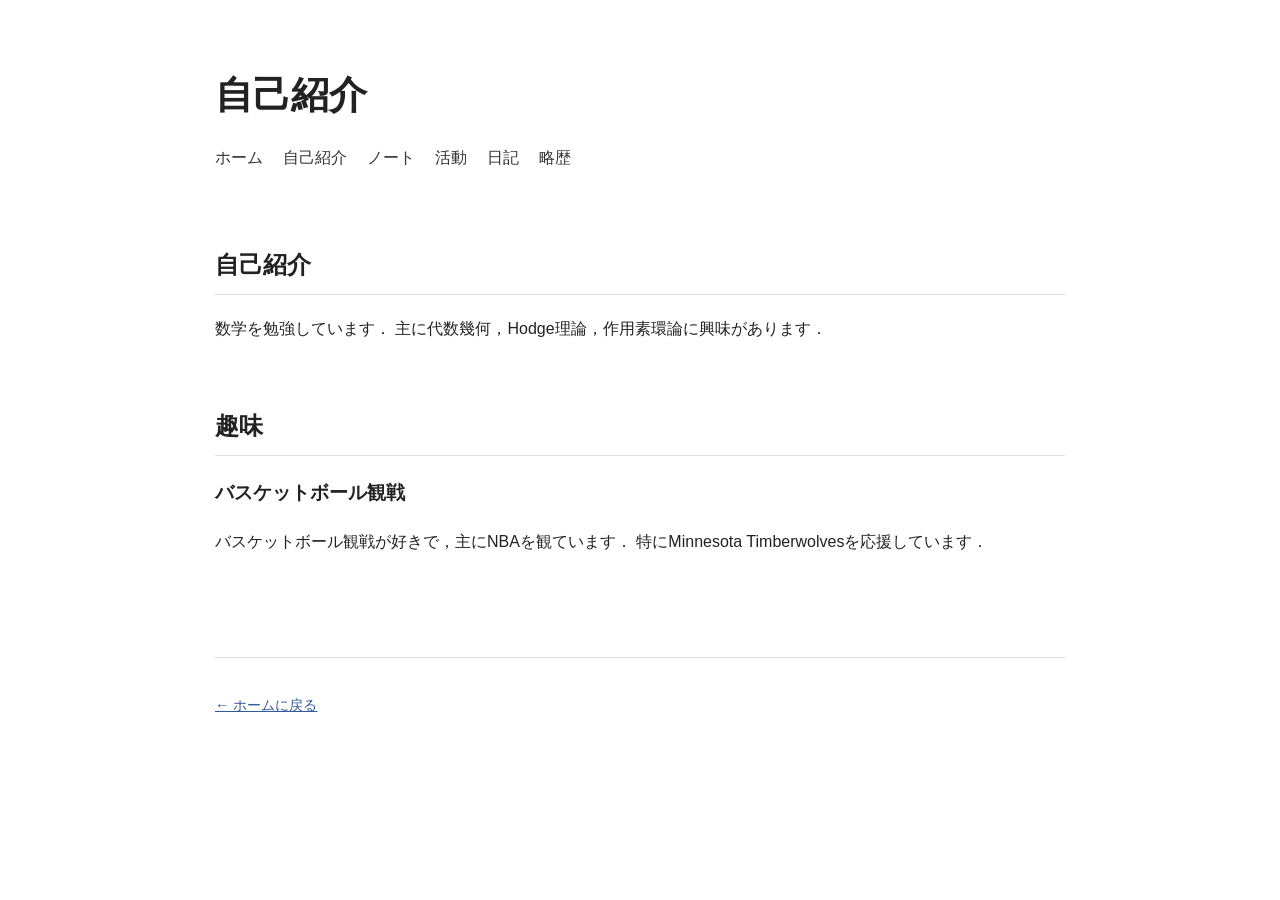
<file: about.html>
<!DOCTYPE html>
<html lang="ja">

<head>
  <meta charset="UTF-8">
  <meta name="viewport" content="width=device-width, initial-scale=1.0">

  <title>自己紹介</title>

  <link rel="stylesheet" href="style.css">
</head>

<body>

<header>
  <h1>自己紹介</h1>

  <nav>
    <a href="index.html">ホーム</a>
    <a href="about.html">自己紹介</a>
    <a href="notes.html">ノート</a>
    <a href="activities.html">活動</a>
    <a href="diary.html">日記</a>
    <a href="biography.html">略歴</a>
  </nav>
</header>

<main>

  <section>
    <h2>自己紹介</h2>

    <p>
      数学を勉強しています．
      主に代数幾何，Hodge理論，作用素環論に興味があります．
    </p>
  </section>

  <section>
    <h2>趣味</h2>

    <h3>バスケットボール観戦</h3>

    <p>
      バスケットボール観戦が好きで，主にNBAを観ています．
      特にMinnesota Timberwolvesを応援しています．
    </p>
  </section>

</main>

<footer>
  <p><a href="index.html">← ホームに戻る</a></p>
</footer>

</body>

</html>
</file>
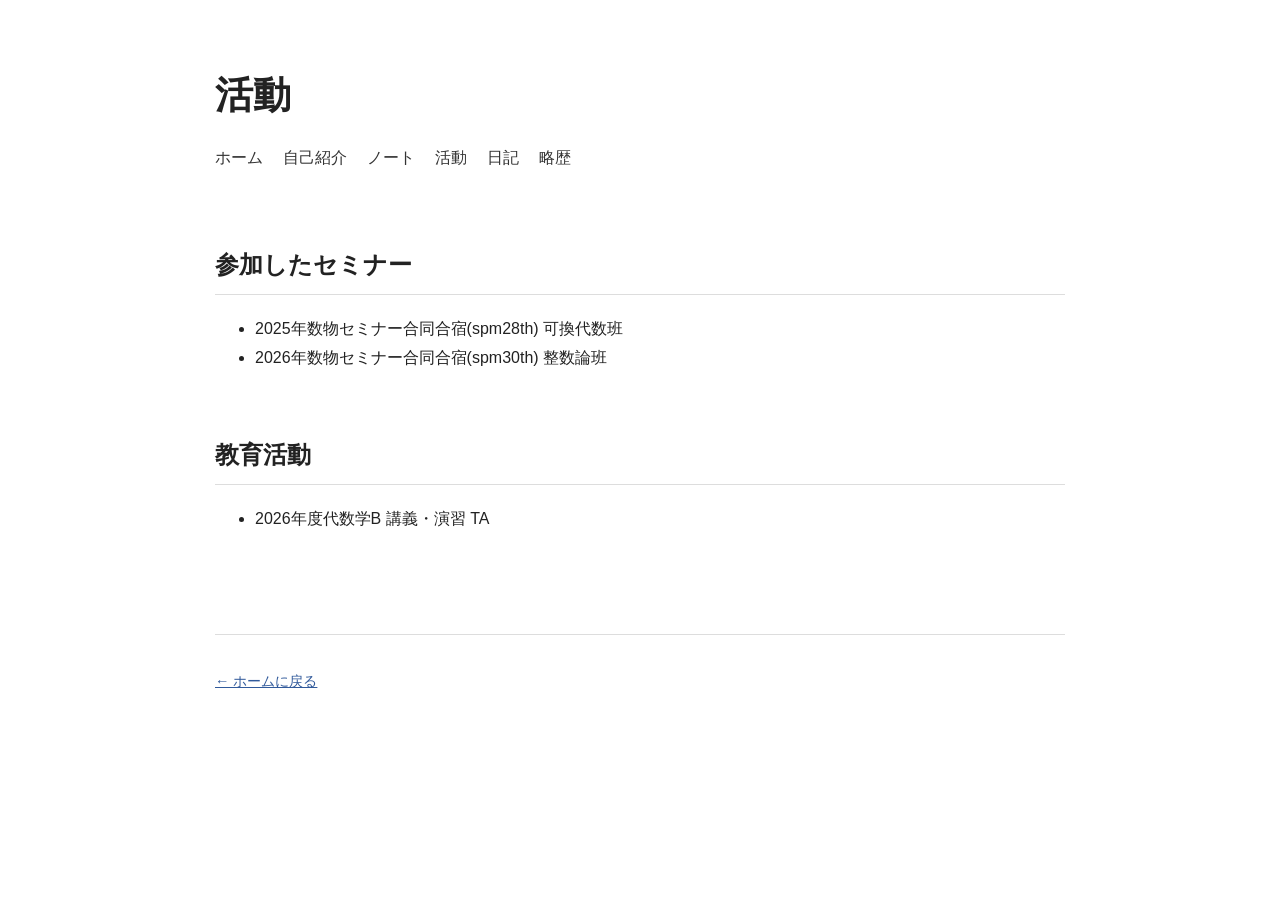
<file: activities.html>
<!DOCTYPE html>
<html lang="ja">

<head>
  <meta charset="UTF-8">
  <meta name="viewport" content="width=device-width, initial-scale=1.0">

  <title>活動</title>

  <link rel="stylesheet" href="style.css">
</head>

<body>

<header>
  <h1>活動</h1>

  <nav>
    <a href="index.html">ホーム</a>
    <a href="about.html">自己紹介</a>
    <a href="notes.html">ノート</a>
    <a href="activities.html">活動</a>
    <a href="diary.html">日記</a>
    <a href="biography.html">略歴</a>
  </nav>
</header>

<main>

  <section>
    <h2>参加したセミナー</h2>

    <ul>
      <li>2025年数物セミナー合同合宿(spm28th) 可換代数班</li>
      <li>2026年数物セミナー合同合宿(spm30th) 整数論班</li>
    </ul>
  </section>

  <section>
    <h2>教育活動</h2>

    <ul>
      <li>2026年度代数学B 講義・演習 TA</li>
    </ul>
  </section>

</main>

<footer>
  <p><a href="index.html">← ホームに戻る</a></p>
</footer>

</body>

</html>
</file>
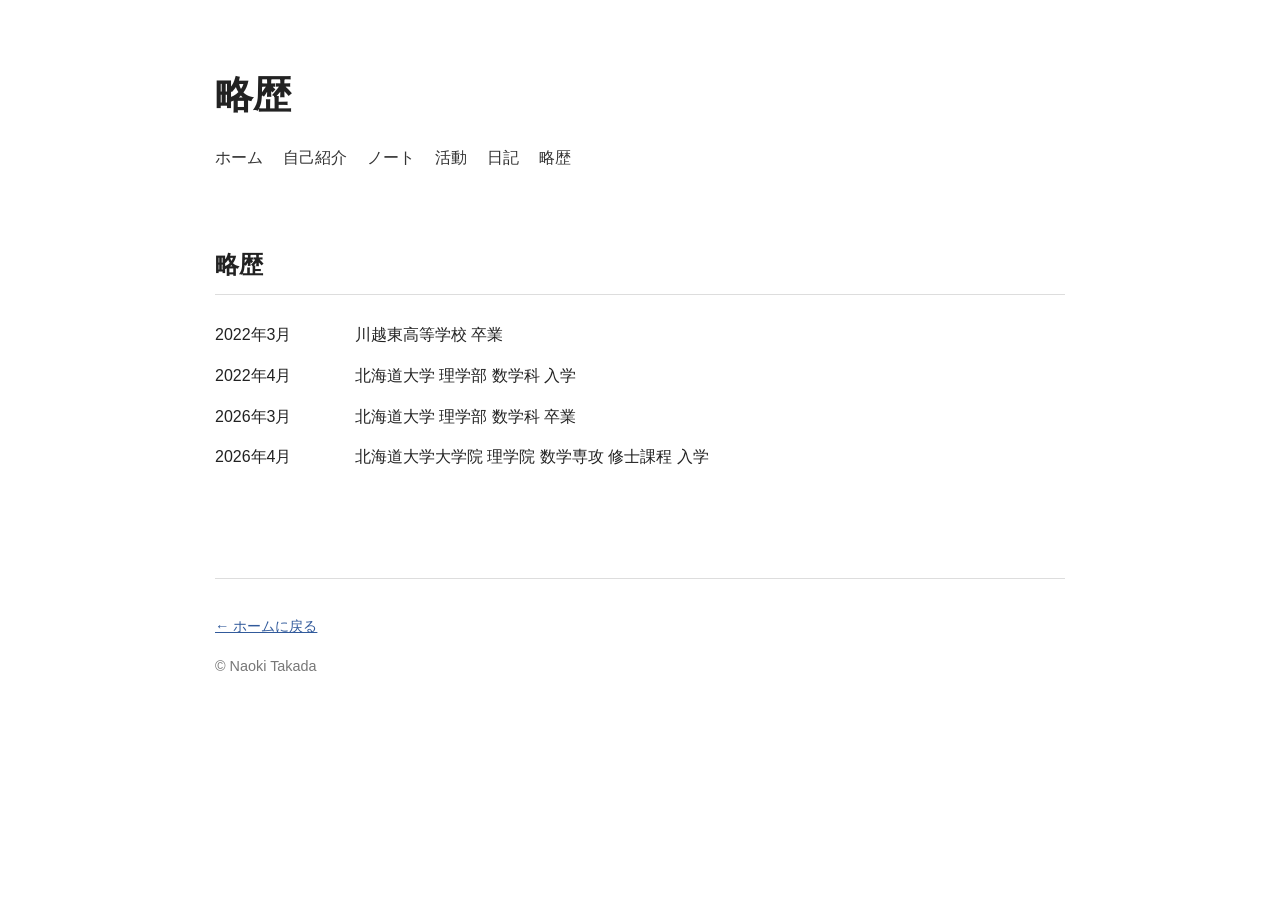
<file: biography.html>
<!DOCTYPE html>
<html lang="ja">

<head>
  <meta charset="UTF-8">
  <meta name="viewport" content="width=device-width, initial-scale=1.0">

  <title>略歴 | Naoki Takada</title>

  <link rel="stylesheet" href="style.css">
</head>

<body>

<header>
  <h1>略歴</h1>

  <nav>
    <a href="index.html">ホーム</a>
    <a href="about.html">自己紹介</a>
    <a href="notes.html">ノート</a>
    <a href="activities.html">活動</a>
    <a href="diary.html">日記</a>
    <a href="biography.html">略歴</a>
  </nav>
</header>

<main>

  <section>
    <h2>略歴</h2>

    <table class="biography">
      <tr>
        <td>2022年3月</td>
        <td>川越東高等学校 卒業</td>
      </tr>

      <tr>
        <td>2022年4月</td>
        <td>北海道大学 理学部 数学科 入学</td>
      </tr>

      <tr>
        <td>2026年3月</td>
        <td>北海道大学 理学部 数学科 卒業</td>
      </tr>

      <tr>
        <td>2026年4月</td>
        <td>北海道大学大学院 理学院 数学専攻 修士課程 入学</td>
      </tr>
    </table>
  </section>

</main>

<footer>
  <p><a href="index.html">← ホームに戻る</a></p>
  <p>© Naoki Takada</p>
</footer>

</body>

</html>
</file>
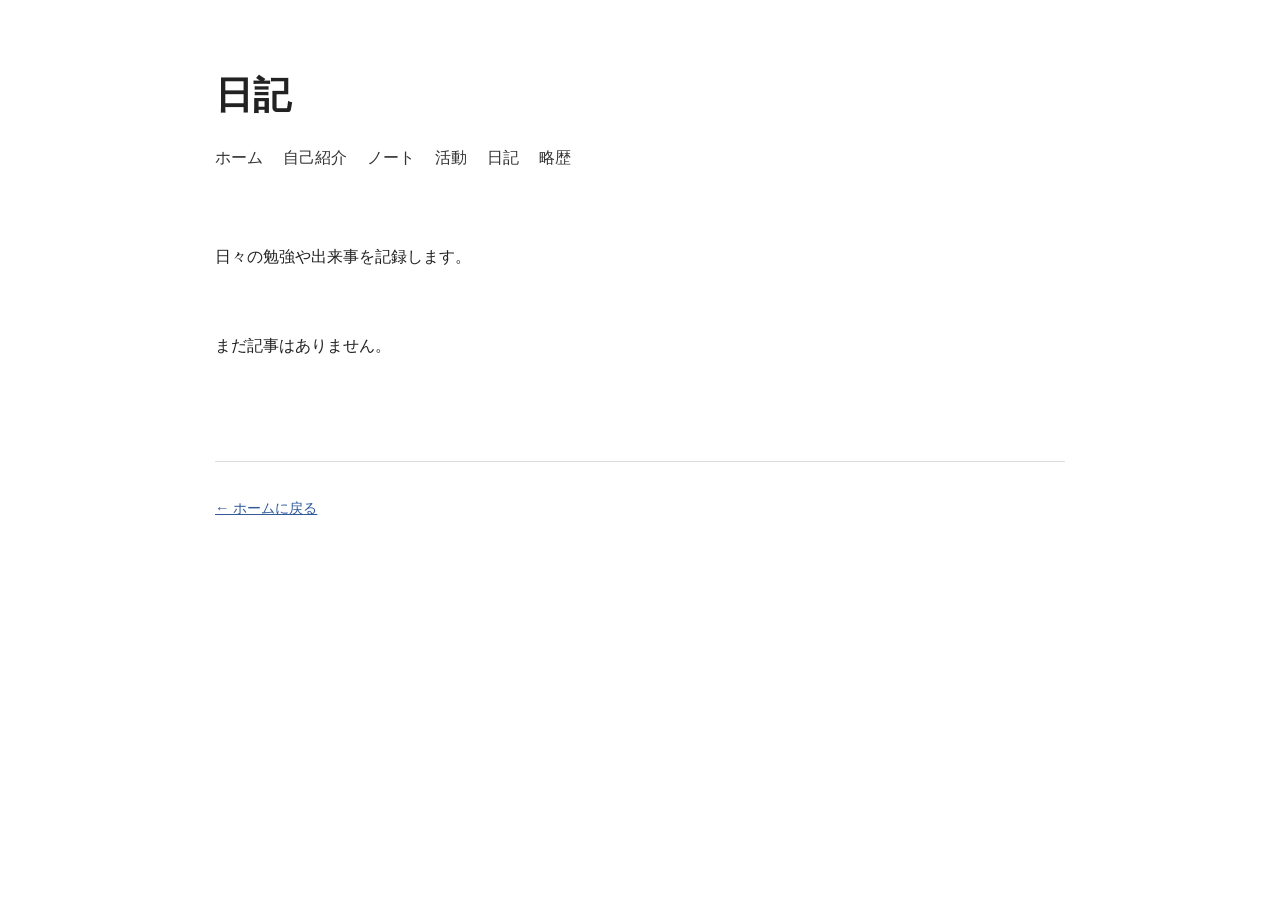
<file: diary.html>
<!DOCTYPE html>
<html lang="ja">

<head>
  <meta charset="UTF-8">
  <meta name="viewport" content="width=device-width, initial-scale=1.0">
  <title>日記</title>
  <link rel="stylesheet" href="style.css">
</head>

<body>

<header>
  <h1>日記</h1>

  <nav>
    <a href="index.html">ホーム</a>
    <a href="about.html">自己紹介</a>
    <a href="notes.html">ノート</a>
    <a href="activities.html">活動</a>
    <a href="diary.html">日記</a>
    <a href="biography.html">略歴</a>
  </nav>
</header>

<main>
  <section aria-label="日記について">
    <p>日々の勉強や出来事を記録します。</p>
  </section>

  <section aria-label="日記の記事">
    <!-- 記事は新しい順に追加し、最初の記事を公開するときに下の案内を削除する。 -->
    <p>まだ記事はありません。</p>

    <!-- 記事のひな形：日付・見出し・本文を記入してからコメントを外す。
    <article>
      <h2>記事の見出し</h2>
      <p><time datetime="YYYY-MM-DD">YYYY年M月D日</time></p>
      <p>記事の本文</p>
    </article>
    -->
  </section>
</main>

<footer>
  <p><a href="index.html">← ホームに戻る</a></p>
</footer>

</body>

</html>
</file>
<file: style.css>
body {
  max-width: 850px;
  margin: 60px auto;
  padding: 0 30px;

  font-family:
    -apple-system,
    BlinkMacSystemFont,
    "Helvetica Neue",
    "Hiragino Kaku Gothic ProN",
    "Yu Gothic",
    sans-serif;

  line-height: 1.8;
  color: #222;
  background: #fff;
}

header {
  margin-bottom: 70px;
}

h1 {
  font-size: 2.4rem;
  margin-bottom: 15px;
}

h2 {
  font-size: 1.5rem;
  margin-top: 50px;
  padding-bottom: 8px;
  border-bottom: 1px solid #ddd;
}

nav {
  display: flex;
  flex-wrap: wrap;
  gap: 20px;
}

nav a {
  color: #333;
  text-decoration: none;
}

nav a:hover {
  text-decoration: underline;
}

a {
  color: #315a9b;
}

section {
  margin-bottom: 60px;
}

footer {
  margin-top: 100px;
  padding-top: 20px;
  border-top: 1px solid #ddd;
  color: #777;
  font-size: 0.9rem;
}

.biography {
  border-collapse: collapse;
  width: 100%;
}

.biography td {
  padding: 6px 20px 6px 0;
  vertical-align: top;
}

.biography td:first-child {
  white-space: nowrap;
  width: 120px;
}

/* スマートフォン */
@media (max-width: 600px) {

  body {
    margin: 30px auto;
    padding: 0 20px;
  }

  h1 {
    font-size: 2rem;
  }

  nav {
    gap: 12px;
  }
}

/* キーボード操作で選択中のリンクを明示 */
a:focus-visible {
  outline: 2px solid #315a9b;
  outline-offset: 3px;
}
</file>
